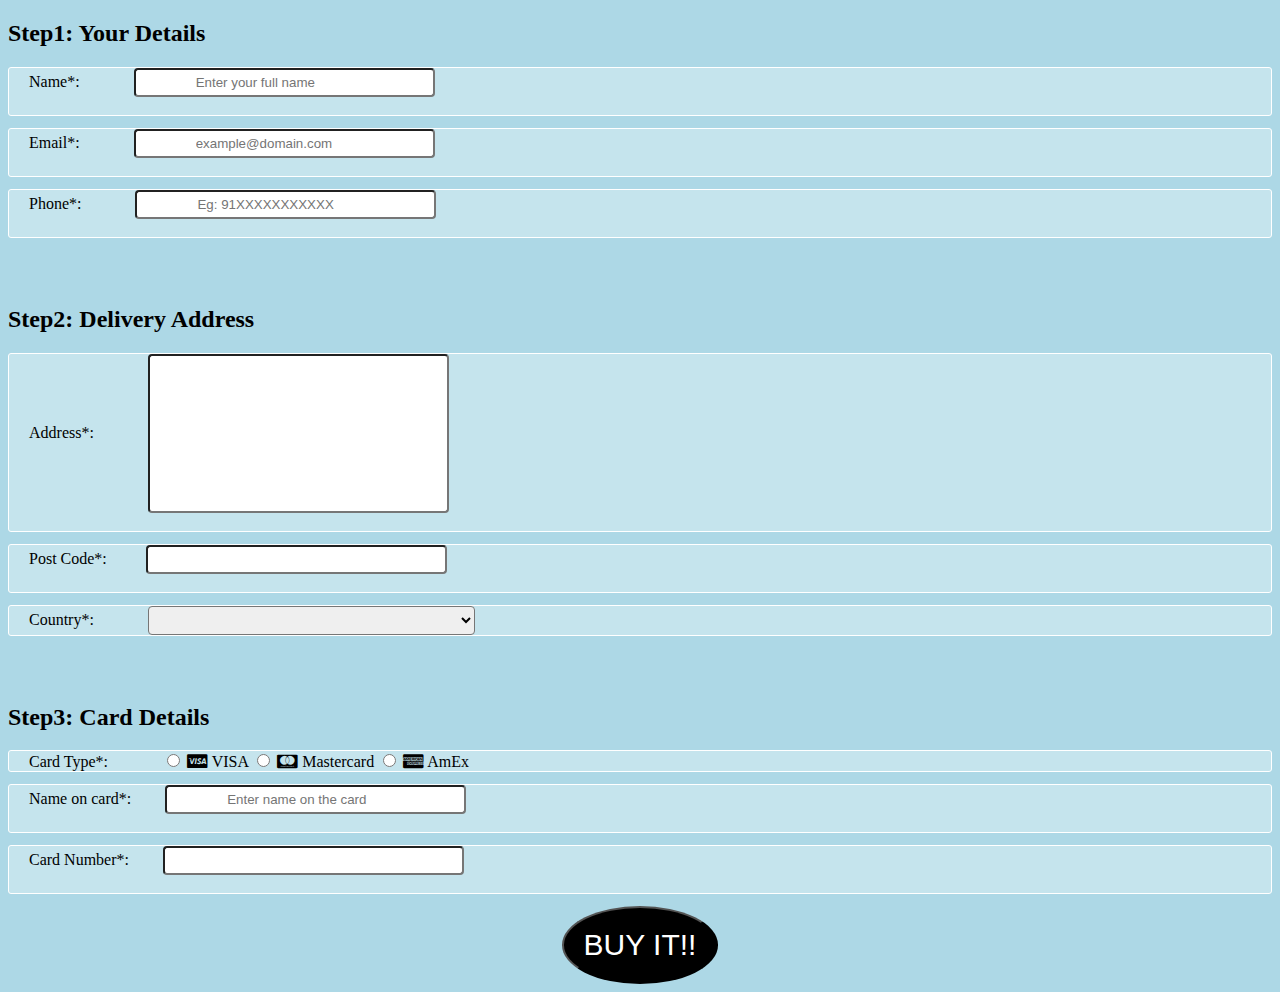
<file: sanchibansal340/task1/index.html>
<!DOCTYPE html>
<html lang="en">
<head>
    <meta charset="UTF-8">
    <meta name="viewport" content="width=device-width, initial-scale=1.0">
    <link rel="stylesheet" href="https://cdnjs.cloudflare.com/ajax/libs/font-awesome/4.7.0/css/font-awesome.min.css">
    <title>Delivery Form</title>
</head>
<body style="background-color: lightblue;">
    <form>
        <section class="Step1">
            <h2>Step1: Your Details</h1>
            <!-- Name -->
            <div class="name" style="background-color: rgba(255, 255, 255, 0.3); border: 1px white solid;
            border-radius: 3px; margin-bottom: 12px;">
                <label for="fullname" style="margin: 0 50px 0 20px;">Name*:</label>
                <input type="text" id="fullname" name="fullname" pattern="[a-zA-Z]" required 
                placeholder="Enter your full name" style="padding: 5px 60px; border-radius: 4px;"><br><br>
            </div>
            
            <!-- Email -->
            <div class="email" style="background-color: rgba(255, 255, 255, 0.3); border: 1px white solid;
            border-radius: 3px; margin-bottom: 12px;">
                <label for="email" style="margin: 0 50px 0 20px;">Email*:</label>
                <input type="email" id="email" name="email" required pattern="[a-zA-Z]"
                placeholder="example@domain.com" style="padding: 5px 60px;  border-radius: 4px;"><br><br>
            </div>

            <!-- Phone -->
            <div class="number" style="background-color: rgba(255, 255, 255, 0.3); border: 1px white solid;
            border-radius: 3px; margin-bottom: 12px;">
                <label for="phone" style="margin: 0 50px 0 20px;">Phone*:</label>
                <input type="tel" id="phone" name="phone" required pattern="[0-9]{12}"
                placeholder="Eg: 91XXXXXXXXXXX" style="padding: 5px 60px;  border-radius: 4px;"><br><br>
            </div>
        </section><br><br>

        <section class="Step2">
            <h2>Step2: Delivery Address</h1>
            <!-- Address -->
            <div class="address" style="background-color: rgba(255, 255, 255, 0.3); border: 1px white solid;
            border-radius: 3px; margin-bottom: 12px;">
                <label for="address" style="margin: 0 50px 0 20px;">Address*:</label>
                <input type="text" id="address" name="address" required
                style="padding: 70px 60px; border-radius: 4px;"><br><br>
            </div>
            
            <!-- Post Code -->
            <div class="postcode" style="background-color: rgba(255, 255, 255, 0.3); border: 1px white solid;
            border-radius: 3px; margin-bottom: 12px;">
                <label for="postcode" style="margin: 0 35px 0 20px;">Post Code*:</label>
                <input type="text" id="email" name="email" required pattern="[0-9]{6}"
                 style="padding: 5px 60px;  border-radius: 4px;"><br><br>
            </div>

            <!-- Country -->
            <div class="country" style="background-color: rgba(255, 255, 255, 0.3); border: 1px white solid;
            border-radius: 3px; margin-bottom: 12px;">
                <label for="country" style="margin: 0 50px 0 20px;">Country*:</label>
                <select id="country" name="country" style="padding: 5px 10px;  border-radius: 4px;"><br><br>
                    <option value="None"></option>
                    <option value="Afghanistan">Afghanistan</option>
                    <option value="Åland Islands">Åland Islands</option>
                    <option value="Albania">Albania</option>
                    <option value="Algeria">Algeria</option>
                    <option value="American Samoa">American Samoa</option>
                    <option value="Andorra">Andorra</option>
                    <option value="Angola">Angola</option>
                    <option value="Anguilla">Anguilla</option>
                    <option value="Antarctica">Antarctica</option>
                    <option value="Antigua and Barbuda">Antigua and Barbuda</option>
                    <option value="Argentina">Argentina</option>
                    <option value="Armenia">Armenia</option>
                    <option value="Aruba">Aruba</option>
                    <option value="Australia">Australia</option>
                    <option value="Austria">Austria</option>
                    <option value="Azerbaijan">Azerbaijan</option>
                    <option value="Bahamas">Bahamas</option>
                    <option value="Bahrain">Bahrain</option>
                    <option value="Bangladesh">Bangladesh</option>
                    <option value="Barbados">Barbados</option>
                    <option value="Belarus">Belarus</option>
                    <option value="Belgium">Belgium</option>
                    <option value="Belize">Belize</option>
                    <option value="Benin">Benin</option>
                    <option value="Bermuda">Bermuda</option>
                    <option value="Bhutan">Bhutan</option>
                    <option value="Bolivia">Bolivia</option>
                    <option value="Bosnia and Herzegovina">Bosnia and Herzegovina</option>
                    <option value="Botswana">Botswana</option>
                    <option value="Bouvet Island">Bouvet Island</option>
                    <option value="Brazil">Brazil</option>
                    <option value="British Indian Ocean Territory">British Indian Ocean Territory</option>
                    <option value="Brunei Darussalam">Brunei Darussalam</option>
                    <option value="Bulgaria">Bulgaria</option>
                    <option value="Burkina Faso">Burkina Faso</option>
                    <option value="Burundi">Burundi</option>
                    <option value="Cambodia">Cambodia</option>
                    <option value="Cameroon">Cameroon</option>
                    <option value="Canada">Canada</option>
                    <option value="Cape Verde">Cape Verde</option>
                    <option value="Cayman Islands">Cayman Islands</option>
                    <option value="Central African Republic">Central African Republic</option>
                    <option value="Chad">Chad</option>
                    <option value="Chile">Chile</option>
                    <option value="China">China</option>
                    <option value="Christmas Island">Christmas Island</option>
                    <option value="Cocos (Keeling) Islands">Cocos (Keeling) Islands</option>
                    <option value="Colombia">Colombia</option>
                    <option value="Comoros">Comoros</option>
                    <option value="Congo">Congo</option>
                    <option value="Congo">Congo</option>
                    <option value="Cook Islands">Cook Islands</option>
                    <option value="Costa Rica">Costa Rica</option>
                    <option value="Cote D'ivoire">Cote D'ivoire</option>
                    <option value="Croatia">Croatia</option>
                    <option value="Cuba">Cuba</option>
                    <option value="Cyprus">Cyprus</option>
                    <option value="Czech Republic">Czech Republic</option>
                    <option value="Denmark">Denmark</option>
                    <option value="Djibouti">Djibouti</option>
                    <option value="Dominica">Dominica</option>
                    <option value="Dominican Republic">Dominican Republic</option>
                    <option value="Ecuador">Ecuador</option>
                    <option value="Egypt">Egypt</option>
                    <option value="El Salvador">El Salvador</option>
                    <option value="Equatorial Guinea">Equatorial Guinea</option>
                    <option value="Eritrea">Eritrea</option>
                    <option value="Estonia">Estonia</option>
                    <option value="Ethiopia">Ethiopia</option>
                    <option value="Falkland Islands (Malvinas)">Falkland Islands (Malvinas)</option>
                    <option value="Faroe Islands">Faroe Islands</option>
                    <option value="Fiji">Fiji</option>
                    <option value="Finland">Finland</option>
                    <option value="France">France</option>
                    <option value="French Guiana">French Guiana</option>
                    <option value="French Polynesia">French Polynesia</option>
                    <option value="French Southern Territories">French Southern Territories</option>
                    <option value="Gabon">Gabon</option>
                    <option value="Gambia">Gambia</option>
                    <option value="Georgia">Georgia</option>
                    <option value="Germany">Germany</option>
                    <option value="Ghana">Ghana</option>
                    <option value="Gibraltar">Gibraltar</option>
                    <option value="Greece">Greece</option>
                    <option value="Greenland">Greenland</option>
                    <option value="Grenada">Grenada</option>
                    <option value="Guadeloupe">Guadeloupe</option>
                    <option value="Guam">Guam</option>
                    <option value="Guatemala">Guatemala</option>
                    <option value="Guernsey">Guernsey</option>
                    <option value="Guinea">Guinea</option>
                    <option value="Guinea-bissau">Guinea-bissau</option>
                    <option value="Guyana">Guyana</option>
                    <option value="Haiti">Haiti</option>
                    <option value="Heard Island and Mcdonald Islands">Heard Island and Mcdonald Islands</option>
                    <option value="Holy See (Vatican City State)">Holy See (Vatican City State)</option>
                    <option value="Honduras">Honduras</option>
                    <option value="Hong Kong">Hong Kong</option>
                    <option value="Hungary">Hungary</option>
                    <option value="Iceland">Iceland</option>
                    <option value="India">India</option>
                    <option value="Indonesia">Indonesia</option>
                    <option value="Iran">Iran</option>
                    <option value="Iraq">Iraq</option>
                    <option value="Ireland">Ireland</option>
                    <option value="Isle of Man">Isle of Man</option>
                    <option value="Israel">Israel</option>
                    <option value="Italy">Italy</option>
                    <option value="Jamaica">Jamaica</option>
                    <option value="Japan">Japan</option>
                    <option value="Jersey">Jersey</option>
                    <option value="Jordan">Jordan</option>
                    <option value="Kazakhstan">Kazakhstan</option>
                    <option value="Kenya">Kenya</option>
                    <option value="Kiribati">Kiribati</option>
                    <option value="Korea, Democratic People's Republic of">Korea, Democratic People's Republic of</option>
                    <option value="Korea, Republic of">Korea, Republic of</option>
                    <option value="Kuwait">Kuwait</option>
                    <option value="Kyrgyzstan">Kyrgyzstan</option>
                    <option value="Lao">Lao</option>
                    <option value="Latvia">Latvia</option>
                    <option value="Lebanon">Lebanon</option>
                    <option value="Lesotho">Lesotho</option>
                    <option value="Liberia">Liberia</option>
                    <option value="Libyan Arab Jamahiriya">Libyan Arab Jamahiriya</option>
                    <option value="Liechtenstein">Liechtenstein</option>
                    <option value="Lithuania">Lithuania</option>
                    <option value="Luxembourg">Luxembourg</option>
                    <option value="Macao">Macao</option>
                    <option value="Macedonia">Macedonia</option>
                    <option value="Madagascar">Madagascar</option>
                    <option value="Malawi">Malawi</option>
                    <option value="Malaysia">Malaysia</option>
                    <option value="Maldives">Maldives</option>
                    <option value="Mali">Mali</option>
                    <option value="Malta">Malta</option>
                    <option value="Marshall Islands">Marshall Islands</option>
                    <option value="Martinique">Martinique</option>
                    <option value="Mauritania">Mauritania</option>
                    <option value="Mauritius">Mauritius</option>
                    <option value="Mayotte">Mayotte</option>
                    <option value="Mexico">Mexico</option>
                    <option value="Micronesia">Micronesia</option>
                    <option value="Moldova">Moldova</option>
                    <option value="Monaco">Monaco</option>
                    <option value="Mongolia">Mongolia</option>
                    <option value="Montenegro">Montenegro</option>
                    <option value="Montserrat">Montserrat</option>
                    <option value="Morocco">Morocco</option>
                    <option value="Mozambique">Mozambique</option>
                    <option value="Myanmar">Myanmar</option>
                    <option value="Namibia">Namibia</option>
                    <option value="Nauru">Nauru</option>
                    <option value="Nepal">Nepal</option>
                    <option value="Netherlands">Netherlands</option>
                    <option value="Netherlands Antilles">Netherlands Antilles</option>
                    <option value="New Caledonia">New Caledonia</option>
                    <option value="New Zealand">New Zealand</option>
                    <option value="Nicaragua">Nicaragua</option>
                    <option value="Niger">Niger</option>
                    <option value="Nigeria">Nigeria</option>
                    <option value="Niue">Niue</option>
                    <option value="Norfolk Island">Norfolk Island</option>
                    <option value="Northern Mariana Islands">Northern Mariana Islands</option>
                    <option value="Norway">Norway</option>
                    <option value="Oman">Oman</option>
                    <option value="Pakistan">Pakistan</option>
                    <option value="Palau">Palau</option>
                    <option value="Palestinian Territory, Occupied">Palestinian Territory, Occupied</option>
                    <option value="Panama">Panama</option>
                    <option value="Papua New Guinea">Papua New Guinea</option>
                    <option value="Paraguay">Paraguay</option>
                    <option value="Peru">Peru</option>
                    <option value="Philippines">Philippines</option>
                    <option value="Pitcairn">Pitcairn</option>
                    <option value="Poland">Poland</option>
                    <option value="Portugal">Portugal</option>
                    <option value="Puerto Rico">Puerto Rico</option>
                    <option value="Qatar">Qatar</option>
                    <option value="Reunion">Reunion</option>
                    <option value="Romania">Romania</option>
                    <option value="Russian Federation">Russian Federation</option>
                    <option value="Rwanda">Rwanda</option>
                    <option value="Saint Helena">Saint Helena</option>
                    <option value="Saint Kitts and Nevis">Saint Kitts and Nevis</option>
                    <option value="Saint Lucia">Saint Lucia</option>
                    <option value="Saint Pierre and Miquelon">Saint Pierre and Miquelon</option>
                    <option value="Saint Vincent and The Grenadines">Saint Vincent and The Grenadines</option>
                    <option value="Samoa">Samoa</option>
                    <option value="San Marino">San Marino</option>
                    <option value="Sao Tome and Principe">Sao Tome and Principe</option>
                    <option value="Saudi Arabia">Saudi Arabia</option>
                    <option value="Senegal">Senegal</option>
                    <option value="Serbia">Serbia</option>
                    <option value="Seychelles">Seychelles</option>
                    <option value="Sierra Leone">Sierra Leone</option>
                    <option value="Singapore">Singapore</option>
                    <option value="Slovakia">Slovakia</option>
                    <option value="Slovenia">Slovenia</option>
                    <option value="Solomon Islands">Solomon Islands</option>
                    <option value="Somalia">Somalia</option>
                    <option value="South Africa">South Africa</option>
                    <option value="South Georgia and The South Sandwich Islands">South Georgia and The South Sandwich Islands</option>
                    <option value="Spain">Spain</option>
                    <option value="Sri Lanka">Sri Lanka</option>
                    <option value="Sudan">Sudan</option>
                    <option value="Suriname">Suriname</option>
                    <option value="Svalbard and Jan Mayen">Svalbard and Jan Mayen</option>
                    <option value="Swaziland">Swaziland</option>
                    <option value="Sweden">Sweden</option>
                    <option value="Switzerland">Switzerland</option>
                    <option value="Syrian Arab Republic">Syrian Arab Republic</option>
                    <option value="Taiwan">Taiwan</option>
                    <option value="Tajikistan">Tajikistan</option>
                    <option value="Tanzania">Tanzania</option>
                    <option value="Thailand">Thailand</option>
                    <option value="Timor-leste">Timor-leste</option>
                    <option value="Togo">Togo</option>
                    <option value="Tokelau">Tokelau</option>
                    <option value="Tonga">Tonga</option>
                    <option value="Trinidad and Tobago">Trinidad and Tobago</option>
                    <option value="Tunisia">Tunisia</option>
                    <option value="Turkey">Turkey</option>
                    <option value="Turkmenistan">Turkmenistan</option>
                    <option value="Turks and Caicos Islands">Turks and Caicos Islands</option>
                    <option value="Tuvalu">Tuvalu</option>
                    <option value="Uganda">Uganda</option>
                    <option value="Ukraine">Ukraine</option>
                    <option value="United Arab Emirates">United Arab Emirates</option>
                    <option value="United Kingdom">United Kingdom</option>
                    <option value="United States">United States</option>
                    <option value="United States Minor Outlying Islands">United States Minor Outlying Islands</option>
                    <option value="Uruguay">Uruguay</option>
                    <option value="Uzbekistan">Uzbekistan</option>
                    <option value="Vanuatu">Vanuatu</option>
                    <option value="Venezuela">Venezuela</option>
                    <option value="Viet Nam">Viet Nam</option>
                    <option value="Virgin Islands, British">Virgin Islands, British</option>
                    <option value="Virgin Islands, U.S.">Virgin Islands, U.S.</option>
                    <option value="Wallis and Futuna">Wallis and Futuna</option>
                    <option value="Western Sahara">Western Sahara</option>
                    <option value="Yemen">Yemen</option>
                    <option value="Zambia">Zambia</option>
                    <option value="Zimbabwe">Zimbabwe</option>
                </select>
            </div>
        </section><br><br>

        <section class="Step3">
            <h2>Step3: Card Details</h1>
            
            <!-- Card Type -->
            <div class="ctype" style="background-color: rgba(255, 255, 255, 0.3); border: 1px white solid;
            border-radius: 3px; margin-bottom: 12px;">
                <label for="ctype" style="margin: 0 50px 0 20px;">Card Type*:</label>
                
                <!--VISA -->
                <input type="radio" id="visa" name="ctype" value="VISA" style="padding: 5px 60px;">
                <i class="fa fa-cc-visa" aria-hidden="true"></i>
                <label for="visa">VISA</label>
               
                <!--Mastercard-->
                <input type="radio" id="mc" name="ctype" value="Mastercard" style="padding: 5px 60px;">
                <i class="fa fa-cc-mastercard" aria-hidden="true"></i>
                <label for="mc">Mastercard</label>
                
                <!--AmEx-->
                <input type="radio" id="amex" name="ctype" value="AmEx"style="padding: 5px 60px;" >
                <i class="fa fa-cc-amex" aria-hidden="true"></i>
                <label for="amex">AmEx</label>
            </div>

            <!-- Card Name -->
            <div class="cardname" style="background-color: rgba(255, 255, 255, 0.3); border: 1px white solid;
            border-radius: 3px; margin-bottom: 12px;">
                <label for="cardname" style="margin: 0 30px 0 20px;">Name on card*:</label>
                <input type="text" id="cardname" name="cardname" pattern="[a-zA-Z]" required 
                placeholder="Enter name on the card" style="padding: 5px 60px; border-radius: 4px;"><br><br>
            </div>

            <!-- Card Number -->
            <div class="cnumber" style="background-color: rgba(255, 255, 255, 0.3); border: 1px white solid;
            border-radius: 3px; margin-bottom: 12px;">
                <label for="cardno" style="margin: 0 30px 0 20px;">Card Number*:</label>
                <input type="text" id="cardno" name="cardno" required pattern="[0-9]{12}"
                style="padding: 5px 60px;  border-radius: 4px;"><br><br>
            </div>
        </section>  

        <section class="submit">
            <div class="submit">
            <center><input type="submit" value="BUY IT!!" style="border-radius: 60%; background-color: black;
                color: white; font-size: 30px; padding: 20px;"></center>
        </section>

    </form>
</body>
</html>
</file>
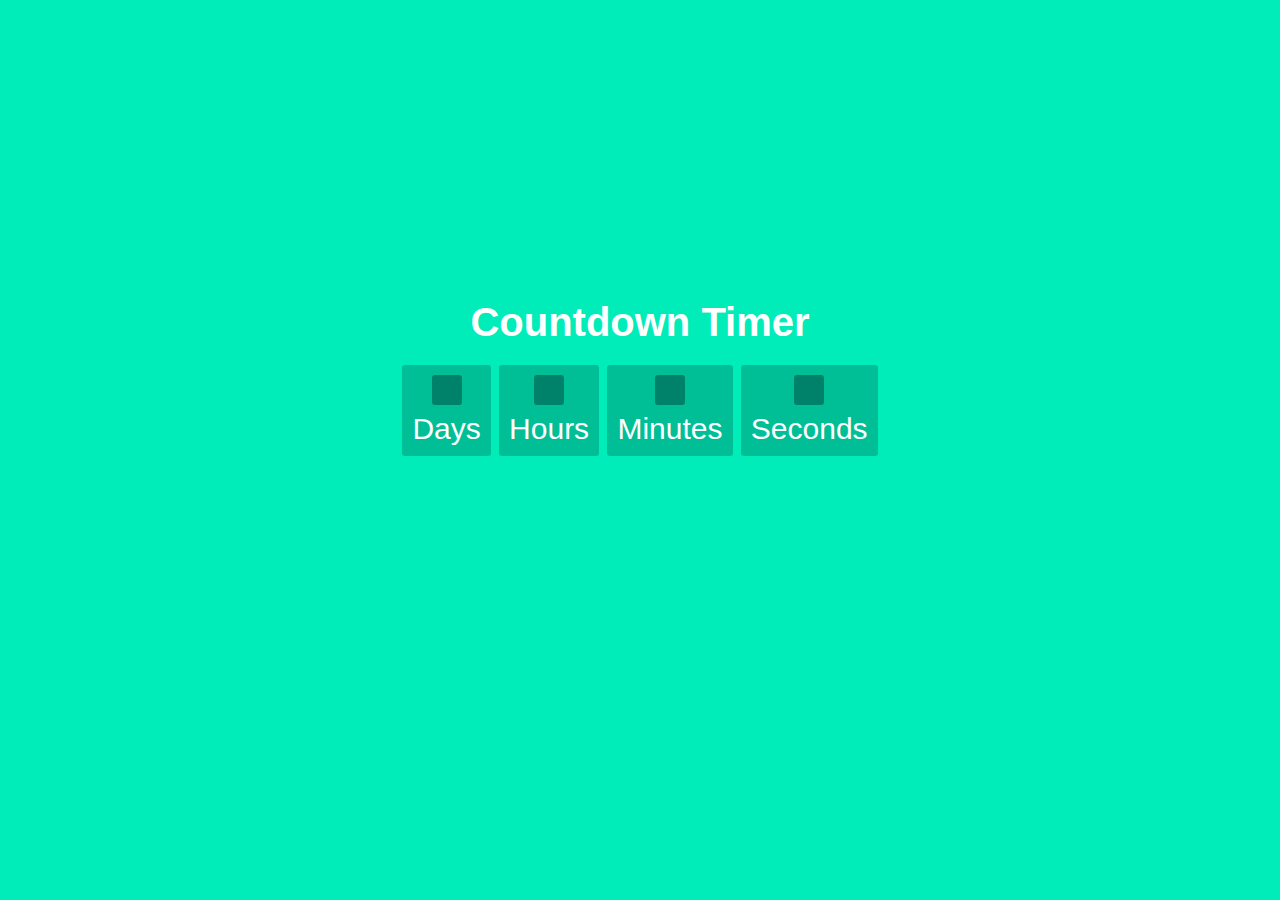
<file: sanchibansal340/task4/countdown.html>
<!DOCTYPE HTML> 
<html> 
<head> 
<style> 
body{ 
  text-align: center; 
  background: #00ECB9; 
  font-family: sans-serif; 
  font-weight: 100; 
} 
h1{ 
  color: white; 
  font-weight: bold; 
  font-size: 40px; 
  margin: 300px 0px 20px; 
} 
 #clockdiv{ 
    font-family: sans-serif; 
    color: #fff; 
    display: inline-block; 
    font-weight: 100; 
    text-align: center; 
    font-size: 30px; 
} 
#clockdiv > div{ 
    padding: 10px; 
    border-radius: 3px; 
    background: #00BF96; 
    display: inline-block; 
} 
#clockdiv div > span{ 
    padding: 15px; 
    border-radius: 3px; 
    background: #00816A; 
    display: inline-block; 
} 
smalltext{ 
    padding-top: 5px; 
    font-size: 16px; 
} 
</style> 
</head> 
<body> 
<h1>Countdown Timer</h1> 
<div id="clockdiv"> 
  <div> 
    <span class="days" id="day"></span> 
    <div class="smalltext">Days</div> 
  </div> 
  <div> 
    <span class="hours" id="hour"></span> 
    <div class="smalltext">Hours</div> 
  </div> 
  <div> 
    <span class="minutes" id="minute"></span> 
    <div class="smalltext">Minutes</div> 
  </div> 
  <div> 
    <span class="seconds" id="second"></span> 
    <div class="smalltext">Seconds</div> 
  </div> 
</div> 
  
<p id="demo"></p> 
  
<script> 
  
var deadline = new Date("nov 29, 2020 00:00:00").getTime(); 
  
var x = setInterval(function() { 
  
var now = new Date().getTime(); 
var t = deadline - now; 
var days = Math.floor(t / (1000 * 60 * 60 * 24)); 
var hours = Math.floor((t%(1000 * 60 * 60 * 24))/(1000 * 60 * 60)); 
var minutes = Math.floor((t % (1000 * 60 * 60)) / (1000 * 60)); 
var seconds = Math.floor((t % (1000 * 60)) / 1000); 
document.getElementById("day").innerHTML =days ; 
document.getElementById("hour").innerHTML =hours; 
document.getElementById("minute").innerHTML = minutes;  
document.getElementById("second").innerHTML =seconds;  
if (t < 0) { 
        clearInterval(x); 
        document.getElementById("demo").innerHTML = "TIME UP"; 
        document.getElementById("day").innerHTML ='0'; 
        document.getElementById("hour").innerHTML ='0'; 
        document.getElementById("minute").innerHTML ='0' ;  
        document.getElementById("second").innerHTML = '0'; } 
}, 1000); 
</script> 
</body> 
</html>
</file>
